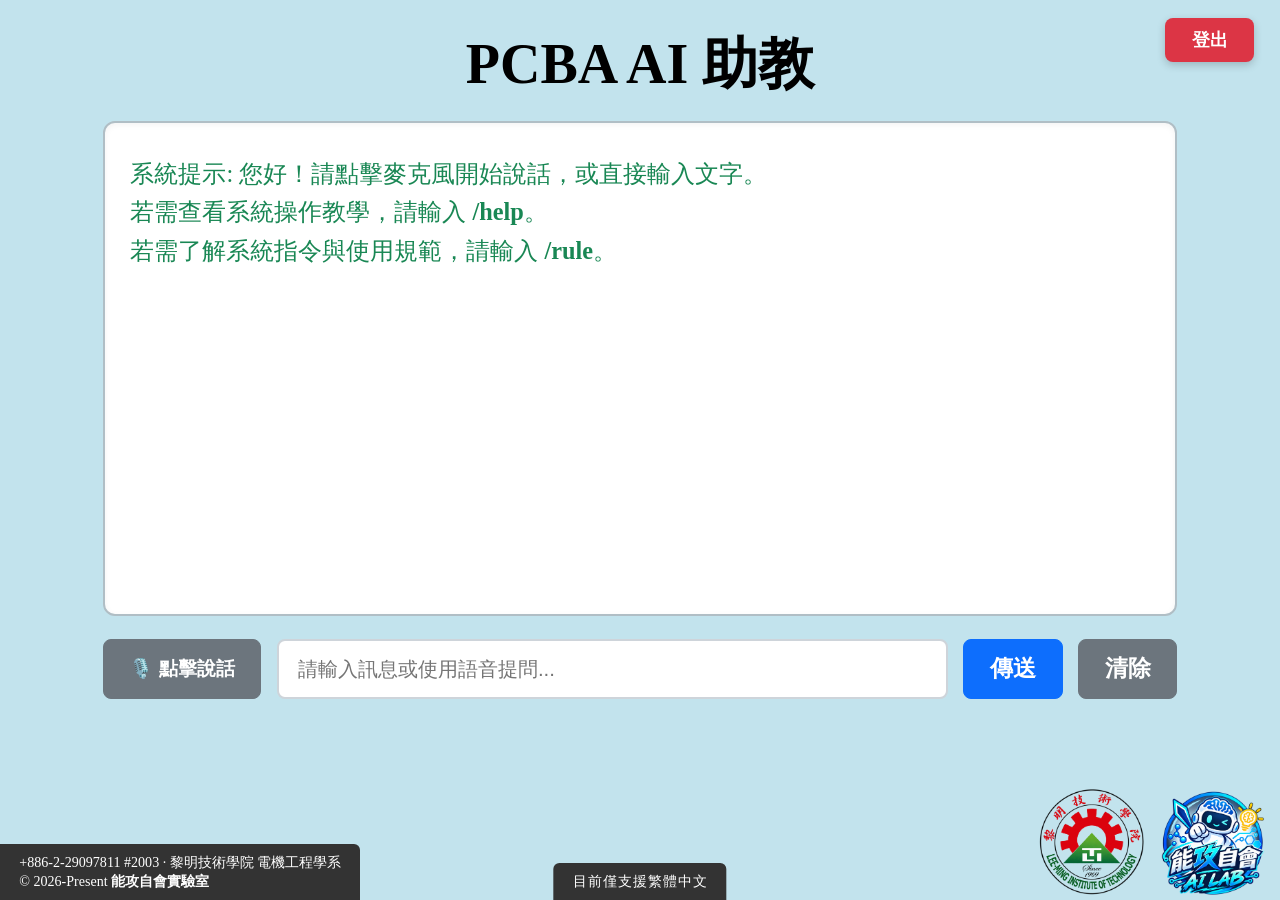
<file: web/index.html>
<!DOCTYPE html>
<html lang="zh-TW">
<head>
    <meta charset="utf-8">
    <meta name="viewport" content="width=device-width, initial-scale=1.0">
    <title>PCBA AI 助教</title>
    <link rel="icon" href="favicon.ico">
    <link rel="stylesheet" href="style.css">
</head>
<body>
    <div class="top-right-auth">
        <button id="logout-btn" class="auth-btn">登出</button>
    </div>

    <div class="header-container">
        <h1 class="main-title">PCBA AI 助教</h1>
    </div>

    <div class="chat-container">
        <div class="chat-box" id="chatBox">
            <div class="bot-msg">系統提示: 您好！請點擊麥克風開始說話，或直接輸入文字。
                若需查看系統操作教學，請輸入&nbsp;<b>/help</b>。
                若需了解系統指令與使用規範，請輸入&nbsp;<b>/rule</b>。
            </div>
        </div>
        <div class="controls">
            <button id="mic-btn">🎙️ 點擊說話</button>
            <input type="text" id="user-input" placeholder="請輸入訊息或使用語音提問...">
            <button id="send-btn">傳送</button>
            <button id="clear-btn">清除</button>
        </div>
    </div>

    <footer class="left-bottom-footer">
        <span>
            +886-2-29097811&nbsp;#2003&nbsp;&middot;&nbsp;黎明技術學院 電機工程學系
            <br>
            &copy; 2026-Present <a href="https://github.com/SynapseAILab">能攻自會實驗室</a>
        </span>
    </footer>

    <div class="center-bottom-footer">
        <span>目前僅支援繁體中文</span>
    </div>

    <div class="right-bottom-footer">
        <img src="img/school_logo.png" alt="School Logo">
        <img src="img/lab_logo.png" alt="Lab Logo">
    </div>

    <div id="customModal" class="modal-overlay">
        <div class="modal-card tech-glass">
            <div class="modal-header">
                <div class="tech-radar-icon">
                    <div class="radar-wave"></div>
                    <div class="radar-wave wave-2"></div>
                    <span>🎙️</span>
                </div>
            </div>
            <div class="modal-body">
                <p id="modalMessage">提示訊息</p>
            </div>
            <div class="modal-footer">
                <button id="modalOkBtn" class="modal-btn-red">確認 / OK</button>
                <button id="modalYesBtn" class="modal-btn-red" style="display: none;">是</button>
                <button id="modalNoBtn" class="modal-btn-yellow" style="display: none; margin-left: 10px;">否</button>
            </div>
        </div>
    </div>

    <script src="script.js"></script>
</body>
</html>
</file>
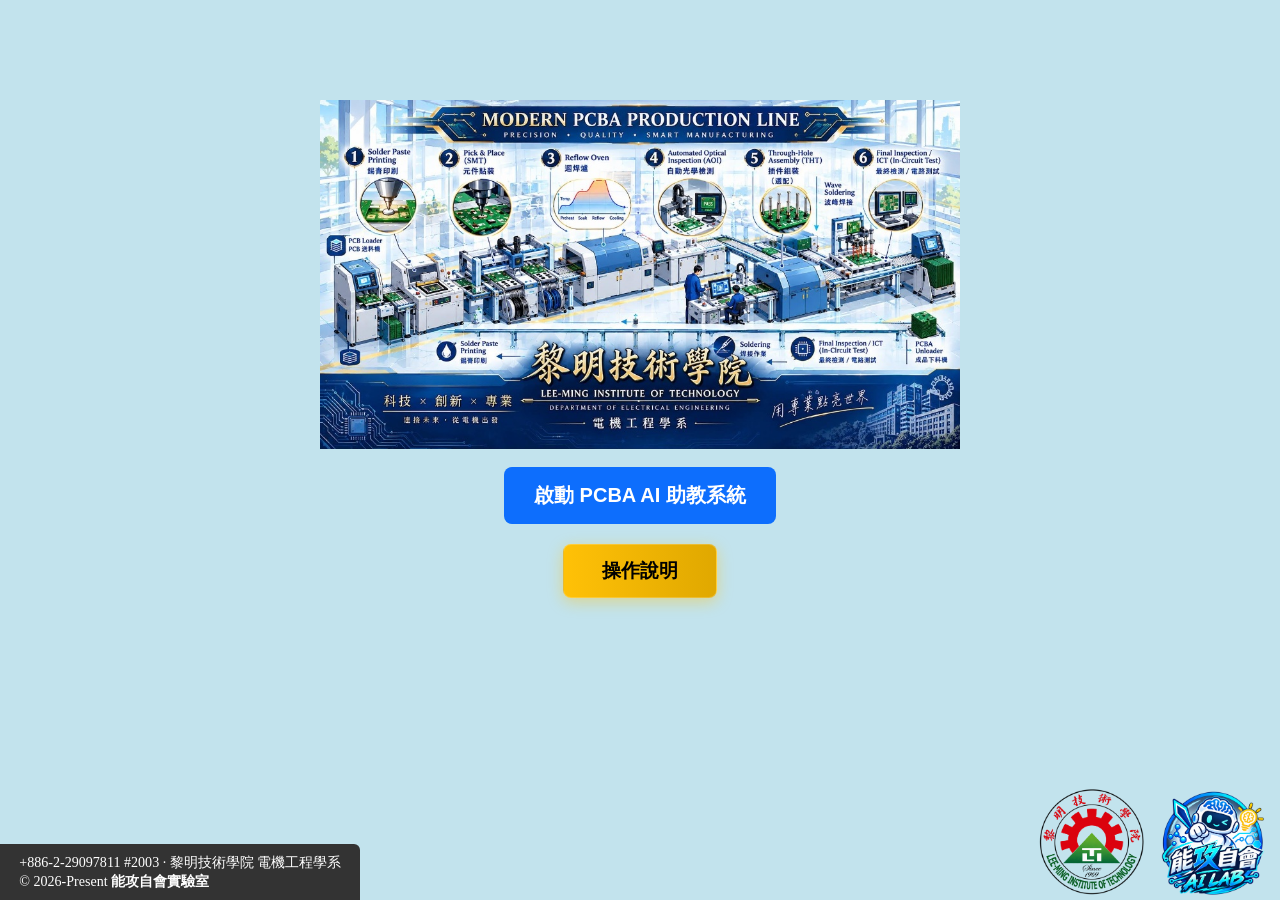
<file: web/launcher.html>
<!DOCTYPE html>
<html lang="zh-TW">
<head>
    <meta charset="utf-8">
    <link rel="icon" href="favicon.ico">
    <link rel="stylesheet" href="style.css">
    <title>驅動器</title>
</head>
<body style="text-align:center; padding-top:100px; background:#C2E3ED;">
    <div id="introOverlay" class="intro-overlay">
        <div class="intro-content">
            <img src="img/school_logo.png" alt="School Logo" class="intro-logo">
            <div class="slide-text slide-left">黎明技術學院</div>
            <div class="slide-text slide-right">電機工程學系</div>
        </div>
    </div>

    <div class="launcher-page-logo">
        <img src="img/pcba_banner.jpg" alt="Banner">
    </div>
    <br>
    <div>
        <button id="launch-btn" style="padding:15px 30px; font-size:20px; font-weight:bold; background:#0d6efd; color:white; border:none; border-radius:8px; cursor:pointer;">
            啟動 PCBA AI 助教系統
        </button>
    </div>

    <div id="launcherModal" class="modal-overlay">
        <div class="modal-card tech-glass">
            <div class="modal-header">
                <div class="tech-radar-icon">
                    <div class="radar-wave"></div>
                    <div class="radar-wave wave-2"></div>
                    <span>🚀</span>
                </div>
            </div>
            <div class="modal-body">
                <p id="launcherMessage">系統啟動中 (3)</p>
            </div>
        </div>
    </div>
    
    <div class="right-bottom-footer">
        <img src="img/school_logo.png" alt="School Logo">
        <img src="img/lab_logo.png" alt="Lab Logo">
    </div>
    <div class="launcher-controls" style="text-align: center; margin-top: 20px;">
        <button id="guide-btn" class="modal-btn-yellow">操作說明</button>
    </div>

<div id="guideModal" class="modal-overlay">
    <div class="modal-card tech-glass" style="max-width: 850px; text-align: left;">
        
        <div class="modal-body" style="font-size: 35px; line-height: 1.8; color: #e2e8f0;">
            <p style="text-align: center; font-weight: bold; font-size: 40px; margin-bottom: 15px; color: #ffc107;">【PCBA AI 助教系統操作簡介】</p>
            <p><b>1. 系統啟動：</b>點擊藍色「啟動 PCBA AI 助教系統」按鈕，完成 3 秒倒數後進入主聊天介面。</p>
            <p><b>2. 語音與文字互動：</b>本系統僅支援<b>繁體中文</b>。進入系統後，您可以直接打字或點擊「點擊說話」使用語音輸入。</p>
            <p><b>3. 系統登出：</b>進入系統後，點擊右上角的「登出」按鈕，即可進行 3 秒倒數並安全返回本啟動頁面。</p>
        </div>
        <div class="modal-footer" style="margin-top: 25px; display: flex; justify-content: center;">
            <button id="guideCloseBtn" class="modal-btn-yellow">了解 / Close</button>
        </div>
    </div>
</div>
    <footer class="left-bottom-footer">
        <span style="text-align: left;">
            +886-2-29097811&nbsp;#2003&nbsp;&middot;&nbsp;黎明技術學院 電機工程學系
            <br>
            &copy; 2026-Present <a href="https://github.com/SynapseAILab">能攻自會實驗室</a>
        </span>
    </footer>
    
    <script src="launcher_script.js"></script>
</body>
</html>
</file>
<file: web/style.css>
body {
    background-color: #C2E3ED;
    margin: 0;
    font-family: Cambria, Cochin, Georgia, Times, 'Times New Roman', serif;
    padding-bottom: 70px;
    box-sizing: border-box;
}

*, *:before, *:after {
    box-sizing: inherit;
}

::selection {
    background-color: rgba(211, 110, 110, 0.5);
    color: #ffffff;
}

.top-right-auth {
    position: fixed;
    top: 2vh;
    right: 2vw;
    z-index: 1000;
}

.auth-btn {
    background-color: #dc3545;
    color: white;
    border: 1px solid transparent;
    padding: 1vh 2vw;
    font-size: clamp(16px, 1.4vw, 22px);
    font-weight: bold;
    border-radius: 0.5rem;
    cursor: pointer;
    transition: background-color 0.15s ease-in-out, box-shadow 0.15s ease-in-out;
    box-shadow: 0 3px 8px rgba(0, 0, 0, 0.2);
}

.auth-btn:hover {
    background-color: #bb2d3b;
}

.header-container {
    text-align: center;
    padding-top: 3vh;
}

.main-title {
    font-size: clamp(32px, 4.5vw, 56px);
    font-weight: bold;
    margin: 0 0 2vh 0;
}

.chat-container {
    width: 92%;
    max-width: 1100px;
    margin: 2vh auto;
    padding: 0 1vw;
}

.chat-box {
    border: 2px solid #b0bec5;
    height: 55vh;
    min-height: 380px;
    overflow-y: auto;
    padding: 2vh 2vw;
    margin-bottom: 2.5vh;
    background: #ffffff;
    border-radius: 12px;
    font-size: clamp(20px, 1.8vw, 26px);
    line-height: 1.6;
    box-shadow: inset 0 2px 6px rgba(0, 0, 0, 0.05);
    transition: background-color 0.3s ease;
}

@keyframes chatClearFlash {
    0% { background-color: #ffffff; transform: scale(1); box-shadow: none; }
    50% { background-color: rgba(13, 110, 253, 0.15); transform: scale(0.992); box-shadow: inset 0 0 25px rgba(13, 110, 253, 0.3); border-color: #0d6efd; }
    100% { background-color: #ffffff; transform: scale(1); box-shadow: none; border-color: #b0bec5; }
}

.chat-box.clear-anim {
    animation: chatClearFlash 0.4s cubic-bezier(0.4, 0, 0.2, 1);
}

.user-msg {
    color: #0d6efd;
    text-align: right;
    margin: 1.5vh 0;
    font-size: clamp(20px, 1.8vw, 26px);
    font-weight: 600;
}

.bot-msg {
    color: #198754;
    text-align: left;
    margin: 1.5vh 0;
    font-size: clamp(20px, 1.8vw, 26px);
    font-weight: 500;
}

.bot-msg.loading-msg {
    color: #0d6efd;
    display: inline-flex;
    align-items: center;
    gap: 12px;
    background: rgba(13, 110, 253, 0.08);
    padding: 1.2vh 1.6vw;
    border-radius: 14px;
    border: 1px dashed rgba(13, 110, 253, 0.4);
    font-size: clamp(18px, 1.6vw, 24px);
}

.loading-dots {
    display: inline-flex;
    gap: 6px;
    align-items: center;
}

.loading-dots span {
    width: 10px;
    height: 10px;
    background-color: #0d6efd;
    border-radius: 50%;
    animation: typingBounce 1.4s infinite ease-in-out both;
}

.loading-dots span:nth-child(1) { animation-delay: -0.32s; }
.loading-dots span:nth-child(2) { animation-delay: -0.16s; }
.loading-dots span:nth-child(3) { animation-delay: 0s; }

@keyframes typingBounce {
    0%, 80%, 100% { transform: scale(0); opacity: 0.3; }
    40% { transform: scale(1); opacity: 1; }
}

.controls {
    display: flex;
    gap: 1.2vw;
}

.controls input {
    flex-grow: 1;
    padding: 1.5vh 1.5vw;
    border: 2px solid #ced4da;
    border-radius: 0.5rem;
    font-size: clamp(18px, 1.6vw, 24px);
    outline: none;
    transition: border-color 0.15s ease-in-out, box-shadow 0.15s ease-in-out;
}

.controls input:focus {
    border-color: #0d6efd;
    box-shadow: 0 0 0 0.3rem rgba(13, 110, 253, 0.25);
}

.controls button {
    display: inline-block;
    font-weight: bold;
    text-align: center;
    vertical-align: middle;
    cursor: pointer;
    user-select: none;
    padding: 1.5vh 2vw;
    font-size: clamp(20px, 1.8vw, 26px);
    border-radius: 0.5rem;
    border: 1px solid transparent;
    transition: color 0.15s ease-in-out, background-color 0.15s ease-in-out, border-color 0.15s ease-in-out, box-shadow 0.15s ease-in-out;
}

#mic-btn {
    background-color: #6c757d;
    color: white;
    border-color: #6c757d;
    font-size: clamp(18px, 1.5vw, 22px);
}

#mic-btn:hover {
    background-color: #5c636a;
    border-color: #565e64;
}

#mic-btn.recording {
    background-color: #dc3545 !important;
    border-color: #bd2130 !important;
    color: white;
}

#send-btn {
    background-color: #0d6efd;
    color: white;
    border-color: #0d6efd;
}

#send-btn:hover {
    background-color: #0b5ed7;
    border-color: #0a58ca;
}

#clear-btn {
    background-color: #6c757d;
    color: white;
    border-color: #6c757d;
}

#clear-btn:hover {
    background-color: #5c636a;
    border-color: #565e64;
}

.left-bottom-footer {
    position: fixed;
    left: 0;
    bottom: 0;
    background-color: #333;
    color: white;
    padding: 1vh 1.5vw;
    z-index: 1000;
    display: flex;
    align-items: center;
    gap: 1vw;
    border-top-right-radius: 6px;
    font-size: clamp(12px, 1.1vw, 15px);
}

.left-bottom-footer a {
    color: #ffffff;
    text-decoration: none;
    font-weight: bold;
}

.center-bottom-footer {
    position: fixed;
    left: 50%;
    bottom: 0;
    transform: translateX(-50%);
    background-color: #333;
    color: white;
    padding: 1vh 1.5vw;
    z-index: 1000;
    border-top-left-radius: 6px;
    border-top-right-radius: 6px;
    font-size: clamp(12px, 1.1vw, 15px);
    letter-spacing: 1px;
}

.right-bottom-footer {
    position: fixed;
    right: 0;
    bottom: 0;
    padding: 0.5vh 1vw;
    z-index: 1000;
    display: flex;
    align-items: center;
    gap: 1vw;
}

.right-bottom-footer img {
    border: 0;
    height: clamp(80px, 12vh, 150px);
    width: auto;
    vertical-align: middle;
}

.modal-overlay {
    position: fixed;
    top: 0;
    left: 0;
    width: 100%;
    height: 100%;
    background-color: rgba(13, 27, 42, 0.7);
    display: flex;
    justify-content: center;
    align-items: center;
    z-index: 9999;
    opacity: 0;
    visibility: hidden;
    transition: opacity 0.3s ease, visibility 0.3s ease;
    backdrop-filter: blur(8px);
}

.modal-overlay.active {
    opacity: 1;
    visibility: visible;
}

.tech-glass {
    background: linear-gradient(145deg, rgba(30, 41, 59, 0.9) 0%, rgba(15, 23, 42, 0.95) 100%);
    border: 1px solid rgba(13, 110, 253, 0.4);
    border-radius: 16px;
    box-shadow: 0 0 30px rgba(13, 110, 253, 0.3), inset 0 0 15px rgba(13, 110, 253, 0.1);
    width: 90%;
    max-width: 480px;
    padding: 4vh 2.5vw;
    text-align: center;
    position: relative;
    overflow: hidden;
    color: #f8fafc;
    transform: scale(0.8) translateY(30px);
    transition: transform 0.35s cubic-bezier(0.175, 0.885, 0.32, 1.275);
}

.tech-glass.active {
    transform: scale(1) translateY(0);
}

@keyframes modalShake {
    0%, 100% { transform: scale(1) translateX(0); }
    20%, 60% { transform: scale(1) translateX(-8px); }
    40%, 80% { transform: scale(1) translateX(8px); }
}

.tech-glass.shake-anim {
    animation: modalShake 0.4s ease-in-out;
}

.modal-header {
    margin-bottom: 2.5vh;
    display: flex;
    justify-content: center;
}

.tech-radar-icon {
    width: clamp(50px, 8vw, 70px);
    height: clamp(50px, 8vw, 70px);
    background: linear-gradient(135deg, #0d6efd 0%, #0b5ed7 100%);
    border-radius: 50%;
    display: flex;
    justify-content: center;
    align-items: center;
    font-size: clamp(20px, 3vw, 28px);
    position: relative;
    box-shadow: 0 0 20px rgba(13, 110, 253, 0.6);
}

.radar-wave, .radar-wave.wave-2 {
    position: absolute;
    top: 0;
    left: 0;
    width: 100%;
    height: 100%;
    border-radius: 50%;
    border: 2px solid rgba(13, 110, 253, 0.8);
    animation: radarPulse 2s infinite cubic-bezier(0.215, 0.61, 0.355, 1);
}

.radar-wave.wave-2 {
    animation-delay: 1s;
}

@keyframes radarPulse {
    0% { transform: scale(1); opacity: 1; }
    100% { transform: scale(2.2); opacity: 0; }
}

.modal-body {
    font-size: clamp(18px, 1.6vw, 22px);
    color: #e2e8f0;
    margin-bottom: 3vh;
    line-height: 1.6;
}

.modal-body p { 
    margin: 0;
    white-space: pre-line;
}

.modal-footer {
    display: flex;
    justify-content: center;
}

.modal-btn-red {
    background: linear-gradient(90deg, #dc3545 0%, #b02a37 100%);
    color: white;
    border: 1px solid rgba(255, 255, 255, 0.2);
    padding: 1.4vh 3vw;
    font-size: clamp(18px, 1.5vw, 22px);
    font-weight: bold;
    border-radius: 8px;
    cursor: pointer;
    box-shadow: 0 4px 15px rgba(220, 53, 69, 0.4);
    transition: all 0.2s ease;
}

.modal-btn-red:hover {
    background: linear-gradient(90deg, #b02a37 0%, #842029 100%);
    box-shadow: 0 0 20px rgba(220, 53, 69, 0.8);
    transform: translateY(-2px);
}

.modal-btn-yellow {
    background: linear-gradient(90deg, #ffc107 0%, #e0a800 100%);
    color: #000;
    border: 1px solid rgba(255, 255, 255, 0.2);
    padding: 1.4vh 3vw;
    font-size: clamp(18px, 1.5vw, 22px);
    font-weight: bold;
    border-radius: 8px;
    cursor: pointer;
    box-shadow: 0 4px 15px rgba(255, 193, 7, 0.4);
    transition: all 0.2s ease;
}

.modal-btn-yellow:hover {
    background: linear-gradient(90deg, #e0a800 0%, #d39e00 100%);
    box-shadow: 0 0 20px rgba(255, 193, 7, 0.8);
    transform: translateY(-2px);
}

.launcher-page-logo {
    display: flex;
    justify-content: center;
    align-items: center;
    width: 100%;
    padding: 0 2vw;
}

.launcher-page-logo img {
    width: 100%;
    max-width: min(10000px, 50vw);
    height: auto;
}

.intro-overlay {
    position: fixed;
    top: 0;
    left: 0;
    width: 100%;
    height: 100%;
    background: radial-gradient(circle at center, #1b2a4a 0%, #080f1a 100%);
    z-index: 99999;
    display: flex;
    justify-content: center;
    align-items: center;
    overflow: hidden;
    animation: fadeOutIntro 1s ease 3.2s forwards;
    pointer-events: none;
}

.intro-content {
    display: flex;
    flex-direction: column;
    gap: 2vh;
    align-items: center;
    z-index: 5;
    width: 100%;
    padding: 0 5vw;
}

.intro-logo {
    width: 100%;
    max-width: clamp(120px, 20vw, 220px);
    height: auto;
    opacity: 0;
    filter: drop-shadow(0 0 25px rgba(130, 177, 255, 0.9));
    animation: dreamyLogoIn 1.6s cubic-bezier(0.16, 1, 0.3, 1) 0.3s forwards;
    margin-bottom: 1vh;
}

.slide-text {
    font-size: clamp(24px, 4.5vw, 48px);
    font-weight: 700;
    color: #ffffff;
    font-family: 'Georgia', 'Cambria', serif;
    letter-spacing: clamp(2px, 0.5vw, 6px);
    text-shadow: 0 0 30px rgba(130, 177, 255, 0.9), 0 0 60px rgba(100, 149, 237, 0.6);
    white-space: nowrap;
    opacity: 0;
}

.slide-left {
    animation: dreamySlideLeft 1.6s cubic-bezier(0.16, 1, 0.3, 1) 0.5s forwards;
}

.slide-right {
    animation: dreamySlideRight 1.6s cubic-bezier(0.16, 1, 0.3, 1) 0.5s forwards;
}

@keyframes dreamyLogoIn {
    0% { transform: scale(0.8) translateY(-20px); opacity: 0; filter: blur(8px); }
    100% { transform: scale(1) translateY(0); opacity: 0.85; filter: drop-shadow(0 0 25px rgba(130, 177, 255, 0.9)); }
}

@keyframes dreamySlideLeft {
    0% { transform: translateX(-120%) scale(0.95); opacity: 0; filter: blur(10px); }
    100% { transform: translateX(0) scale(1); opacity: 1; filter: blur(0); }
}

@keyframes dreamySlideRight {
    0% { transform: translateX(120%) scale(0.95); opacity: 0; filter: blur(10px); }
    100% { transform: translateX(0) scale(1); opacity: 1; filter: blur(0); }
}

@keyframes fadeOutIntro {
    0% { opacity: 1; visibility: visible; }
    100% { opacity: 0; visibility: hidden; pointer-events: none; }
}

.bot-msg {
    color: #198754;
    text-align: left;
    margin: 1.5vh 0;
    font-size: clamp(21px, 1.9vw, 28px);
    font-weight: 500;
    white-space: pre-line;
}

@media print {
    body * {
        display: none !important;
    }
    body {
        background-color: #ffffff !important;
    }
}
</file>
